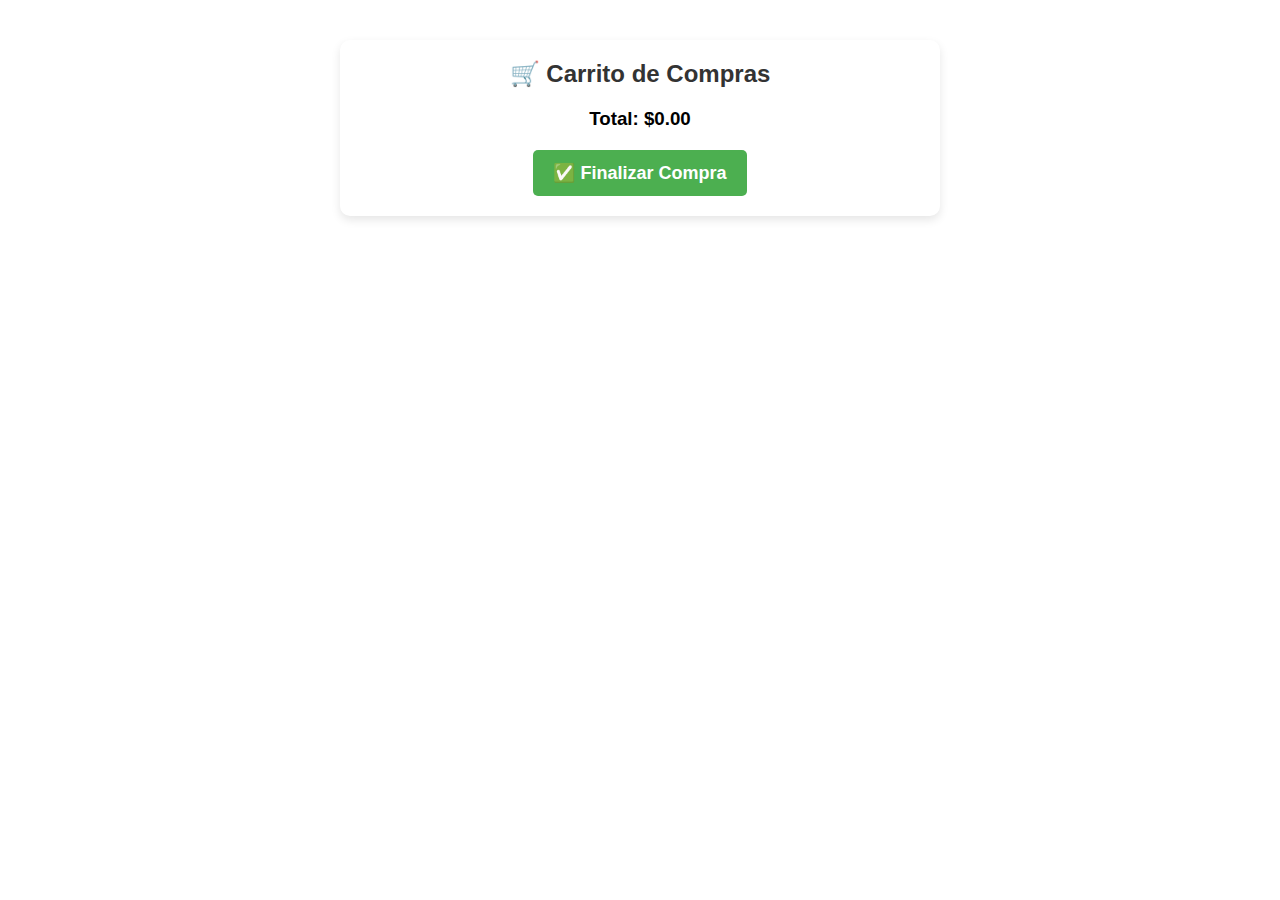
<file: carrito.html>
<!DOCTYPE html>
<html lang="es">
<head>
    <meta charset="UTF-8">
    <meta name="viewport" content="width=device-width, initial-scale=1.0">
    <title>Carrito de Compras</title>
    <link rel="stylesheet" href="compra.css">
    <script src="compra.js" defer></script>
</head>
<body>

    <div class="cart-container">
        <h2>🛒 Carrito de Compras</h2>
        <ul id="cart-items"></ul>
        <h3 id="total">Total: $0.00</h3>
        <button class="checkout-btn" onclick="finalizarCompra()">✅ Finalizar Compra</button>
    </div>

    <script>
        function finalizarCompra() {
            alert("Gracias por tu compra! 🛍️ Los detalles de tu pedido serán enviados a tu correo.");
            localStorage.removeItem("cart");
            location.reload();
        }
    </script>

</body>
</html>
</file>
<file: compra.css>
.cart-container {
    max-width: 600px;
    margin: 40px auto;
    padding: 20px;
    background: white;
    box-shadow: 0px 4px 10px rgba(0, 0, 0, 0.1);
    border-radius: 10px;
    text-align: center;
}

h2 {
    font-size: 24px;
    color: #333;
    margin-bottom: 20px;
}

#cart-items {
    list-style: none;
    padding: 0;
}

#cart-items li {
    display: flex;
    justify-content: space-between;
    align-items: center;
    padding: 15px;
    margin-bottom: 10px;
    background: #f4f4f4;
    border-radius: 5px;
    font-size: 18px;
}

.delete-btn {
    background: red;
    color: white;
    border: none;
    padding: 8px 12px;
    cursor: pointer;
    border-radius: 5px;
}

.checkout-btn {
    background: #4CAF50;
    color: white;
    padding: 12px 20px;
    font-size: 18px;
    border: none;
    border-radius: 5px;
    cursor: pointer;
}

/* Reset básico */
* {
    margin: 0;
    padding: 0;
    box-sizing: border-box;
    font-family: 'Arial', sans-serif;
}

/* Estilo del carrito */
.cart-container {
    max-width: 600px;
    margin: 40px auto;
    padding: 20px;
    background: white;
    box-shadow: 0px 4px 10px rgba(0, 0, 0, 0.1);
    border-radius: 10px;
    text-align: center;
}

/* Título */
.cart-container h2 {
    font-size: 24px;
    color: #333;
    margin-bottom: 20px;
}

/* Lista de productos */
#cart-items {
    list-style: none;
    padding: 0;
}

#cart-items li {
    display: flex;
    justify-content: space-between;
    align-items: center;
    padding: 15px;
    margin-bottom: 10px;
    background: #f4f4f4;
    border-radius: 5px;
    font-size: 18px;
}

/* Botón de eliminar */
.delete-btn {
    background: red;
    color: white;
    border: none;
    padding: 8px 12px;
    cursor: pointer;
    border-radius: 5px;
    transition: background 0.3s ease-in-out;
}

.delete-btn:hover {
    background: darkred;
}

/* Botón para finalizar compra */
.checkout-btn {
    background: #4CAF50;
    color: white;
    border: none;
    padding: 12px 20px;
    font-size: 18px;
    font-weight: bold;
    cursor: pointer;
    border-radius: 5px;
    transition: background 0.3s ease-in-out;
    display: inline-block;
    margin-top: 20px;
}

.checkout-btn:hover {
    background: #388E3C;
}

/*Responsividad */
@media screen and (max-width: 600px) {
    #cart-items li {
        flex-direction: column;
        align-items: center;
    }

    .delete-btn, .checkout-btn {
        width: 100%;
        text-align: center;
    }
}


/* Reset básico */
* {
    margin: 0;
    padding: 0;
    box-sizing: border-box;
    font-family: 'Arial', sans-serif;
}

/* Contenedor de productos */
.product-grid {
    display: grid;
    grid-template-columns: repeat(auto-fit, minmax(220px, 1fr));
    gap: 20px;
    margin: 30px auto;
    max-width: 90%;
}

/* Estilos de los productos */
.product {
    background: white;
    padding: 15px;
    text-align: center;
    border-radius: 10px;
    box-shadow: 0px 4px 10px rgba(0, 0, 0, 0.1);
    transition: transform 0.3s ease-in-out;
}

.product:hover {
    transform: scale(1.05);
}

/* Imagen del producto */
.product img {
    width: 100%;
    height: auto;
    border-radius: 8px;
}

/* Texto del producto */
.product h3 {
    font-size: 20px;
    color: #333;
}

.product p {
    font-size: 18px;
    font-weight: bold;
    color: #4CAF50;
}

/* Botón para agregar al carrito */
.add-to-cart {
    padding: 10px 15px;
    font-size: 16px;
    font-weight: bold;
    background: linear-gradient(to right, #ff9800, #ff5722);
    color: white;
    border: none;
    cursor: pointer;
    border-radius: 5px;
    transition: background 0.3s ease-in-out;
}

.add-to-cart:hover {
    background: #d84315;
}

/*Responsividad */
@media screen and (max-width: 600px) {
    .product-grid {
        grid-template-columns: repeat(auto-fit, minmax(160px, 1fr));
    }
}
</file>
